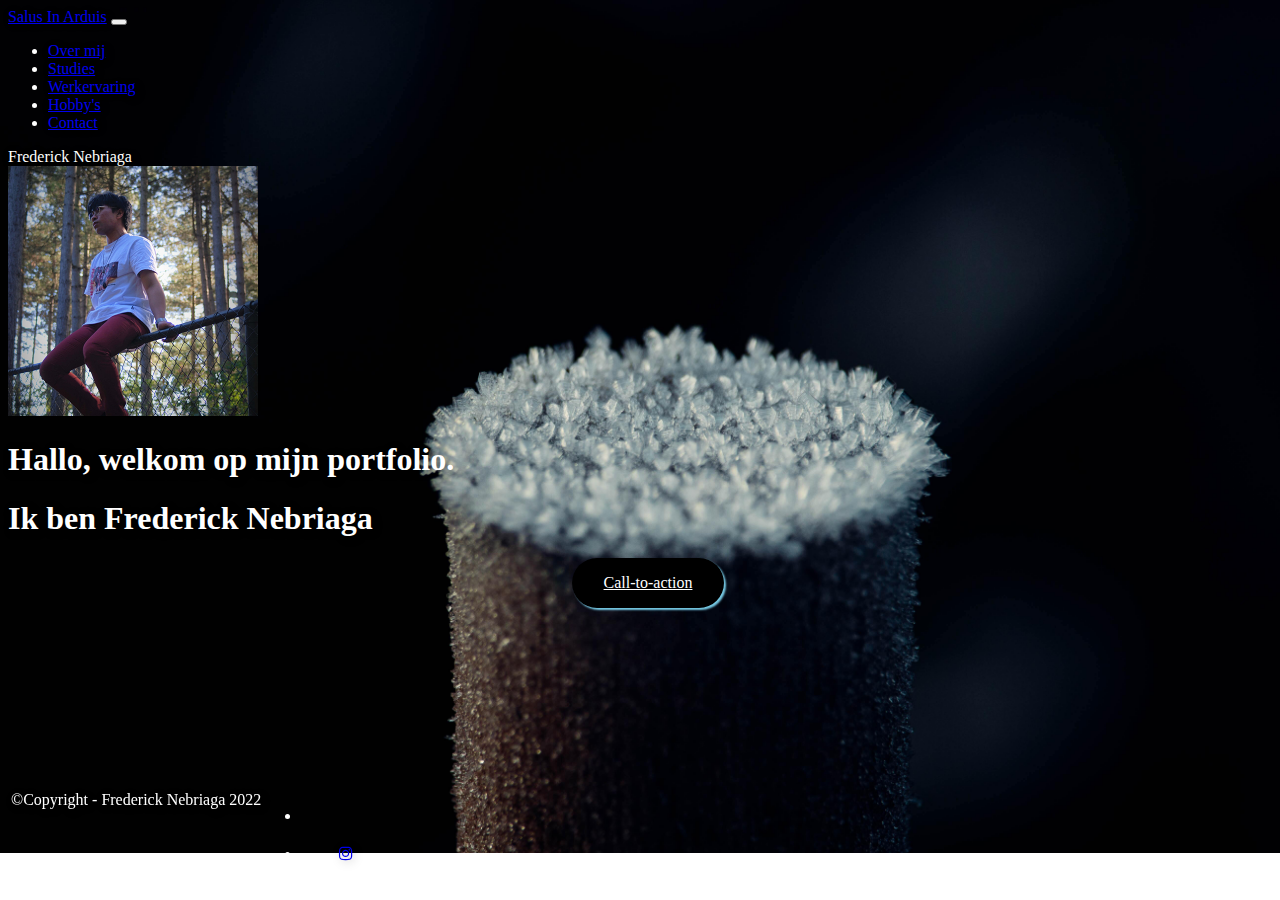
<file: Project 2/index.html>
<!DOCTYPE html>
<html lang="en">
  <head>
    <meta charset="UTF-8" />
    <meta http-equiv="X-UA-Compatible" content="IE=edge" />
    <meta name="viewport" content="width=device-width, initial-scale=1.0" />
    <link
      rel="shortcut icon"
      type="image"
      sizes="16x16"
      href="afbeeldingen/favicon.ico"
    />
    <!--Add Bootstrap-->
    <link
      href="https://cdn.jsdelivr.net/npm/bootstrap@5.2.3/dist/css/bootstrap.min.css"
      rel="stylesheet"
      integrity="sha384-rbsA2VBKQhggwzxH7pPCaAqO46MgnOM80zW1RWuH61DGLwZJEdK2Kadq2F9CUG65"
      crossorigin="anonymous"
    />
    <!--Add Stylesheet of css-->
    <link rel="stylesheet" type="text/css" href="../Project 2/css/style.css" />
    <!--Add Icon library-->
    <link rel="stylesheet" href="https://cdnjs.cloudflare.com/ajax/libs/font-awesome/4.7.0/css/font-awesome.min.css">

    <title>Portfolio</title>
  </head>
  <body>
    <nav class="navbar sticky-top navbar-expand-lg navbar-dark">
      <div class="container-fluid">
        <a class="navbar-brand" href="index.html">Salus In Arduis</a>
        <button
          class="navbar-toggler"
          type="button"
          data-bs-toggle="collapse"
          data-bs-target="#navbarText"
          aria-controls="navbarText"
          aria-expanded="false"
          aria-label="Toggle navigation"
        >
          <span class="navbar-toggler-icon"></span>
        </button>
        <div class="collapse navbar-collapse" id="navbarText">
          <ul class="navbar-nav me-auto mb-2 mb-lg-0">
            <li class="nav-item">
              <a
                class="nav-link active"
                aria-current="page"
                href="over_mij.html"
                >Over mij</a
              >
            </li>
            <li class="nav-item">
              <a class="nav-link" href="studies.html">Studies</a>
            </li>
            <li class="nav-item">
              <a class="nav-link" href="werkervaring.html">Werkervaring</a>
            </li>
            <li class="nav-item">
              <a class="nav-link" href="hobbys.html">Hobby's</a>
            </li>
            <li class="nav-item">
              <a class="nav-link" href="contact.html">Contact</a>
            </li>
          </ul>
          <span class="navbar-text"> Frederick Nebriaga </span>
        </div>
      </div>
    </nav>
    <div class="text-center" ">
      <img
        src="/Project 2/afbeeldingen/Frederick_Nebriaga.jpg"
        class="img-fluid rounded img-thumbnail my-3 mx-auto d-block"
        alt="Frederick_Nebriaga"
        width="250"
      />
      <div class="p-5 mb-4  rounded-3">
        <div class="container-fluid py-5">
          <h1 class="display-5 fw-bold">Hallo, welkom op mijn portfolio.</h1>
          <h1 class="col-md-8 fs-4">Ik ben Frederick Nebriaga</h1>
          <div class="button-wrapper">
            <a class="button cta-button" href="contact.html">Call-to-action</a>
          </div>
        </div>
      </div>
      
    </div>
    
    <!--Footer-->
    <footer class="d-flex flex.wrap justify-content-between align-items-center py-3 my-4">
    <div class="col-md-4 d-flex align-items-center">
      <span class="mb-3 mb-md-0 text-muted">&copy;Copyright - Frederick Nebriaga 2022</span
      >
    </div>
    <ul class="nav col-md-4 justify-content-end list-unstyled d-flex">
      <li class="ms-3">
      <li>
        <a
          class="text-muted"
          href="https://www.instagram.com/frederick.nebriaga/"
          ><i class="fa fa-instagram"></i
        ></a>
      </li>
    </ul>
  </footer>
    <script
      src="https://cdn.jsdelivr.net/npm/bootstrap@5.2.3/dist/js/bootstrap.bundle.min.js"
      integrity="sha384-kenU1KFdBIe4zVF0s0G1M5b4hcpxyD9F7jL+jjXkk+Q2h455rYXK/7HAuoJl+0I4"
      crossorigin="anonymous"
    ></script>
  </body>
</html>
</file>
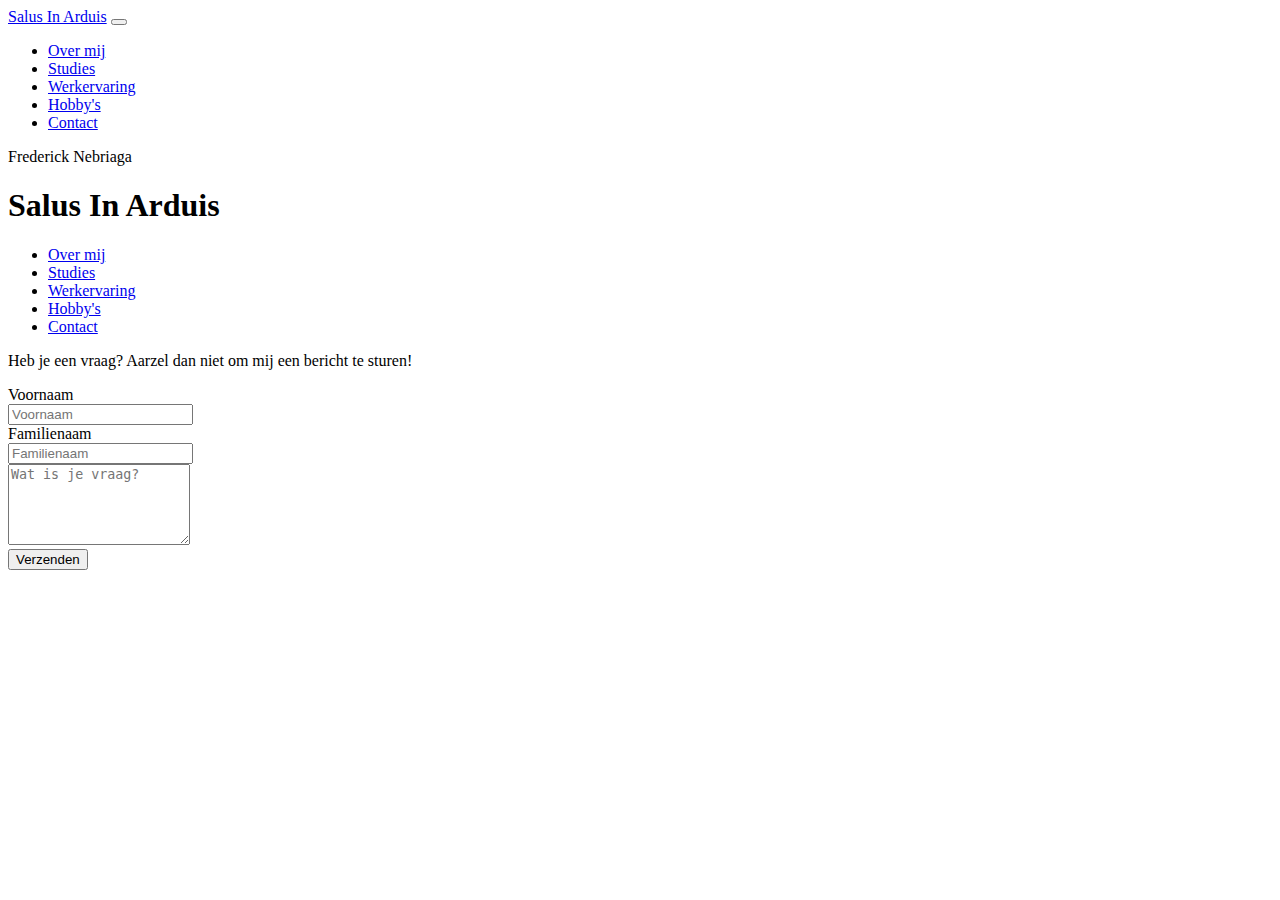
<file: HTML/contact.html>
<!DOCTYPE html>
<html lang="en">
<head>
    <meta charset="UTF-8">
    <meta http-equiv="X-UA-Compatible" content="IE=edge">
    <meta name="viewport" content="width=device-width, initial-scale=1.0">
    <link rel="shortcut icon" type="image" sizes="16x16" href="afbeeldingen/favicon.ico" />
    <link href="https://cdn.jsdelivr.net/npm/bootstrap@5.2.3/dist/css/bootstrap.min.css" rel="stylesheet" integrity="sha384-rbsA2VBKQhggwzxH7pPCaAqO46MgnOM80zW1RWuH61DGLwZJEdK2Kadq2F9CUG65" crossorigin="anonymous">
    <title>Contact</title>
</head>
<body>
  <nav class="navbar navbar-expand-lg bg-light">
    <div class="container-fluid">
      <a class="navbar-brand" href="index.html">Salus In Arduis</a>
      <button class="navbar-toggler" type="button" data-bs-toggle="collapse" data-bs-target="#navbarText" aria-controls="navbarText" aria-expanded="false" aria-label="Toggle navigation">
        <span class="navbar-toggler-icon"></span>
      </button>
      <div class="collapse navbar-collapse" id="navbarText">
        <ul class="navbar-nav me-auto mb-2 mb-lg-0">
          <li class="nav-item">
            <a class="nav-link active" aria-current="page" href="over_mij.html">Over mij</a>
          </li>
          <li class="nav-item">
            <a class="nav-link" href="studies.html">Studies</a>
          </li>
          <li class="nav-item">
            <a class="nav-link" href="werkervaring.html">Werkervaring</a>
          </li>
          <li class="nav-item">
            <a class="nav-link" href="hobbys.html">Hobby's</a>
          </li>
          <li class="nav-item">
            <a class="nav-link" href="contact.html">Contact</a>
          </li>
        </ul>
        <span class="navbar-text">
          Frederick Nebriaga
        </span>
      </div>
    </div>
  </nav>
    <div class="main">
        <h1>Salus In Arduis</h1>
        <nav>
          <ul class="navigation">
            <li><a href="over_mij.html">Over mij</a></li>
            <li><a href="studies.html">Studies</a></li>
            <li><a href="werkervaring.html">Werkervaring</a></li>
            <li><a href="hobbys.html">Hobby's</a></li>
            <li><a href="contact.html">Contact</a></li>
          </ul>
        </nav>
        <div class="content-right">
          <p>Heb je een vraag? Aarzel dan niet om mij een bericht te sturen!</p>
          <form action="/action_page.php" method="post">
              <div>
                  <label>Voornaam</label><br>
                  <input type="text" name="firstname" placeholder="Voornaam" required>
              </div>
              <div>
                  <label>Familienaam</label><br>
                  <input type="text" name="lastname" placeholder="Familienaam" required><br>
                  <textarea placeholder="Wat is je vraag?" rows="5" required></textarea>
              </div>
              <input type="submit" value="Verzenden" />
          </form>
          
      </div>
    </div>
    
</body>
</html>
</file>
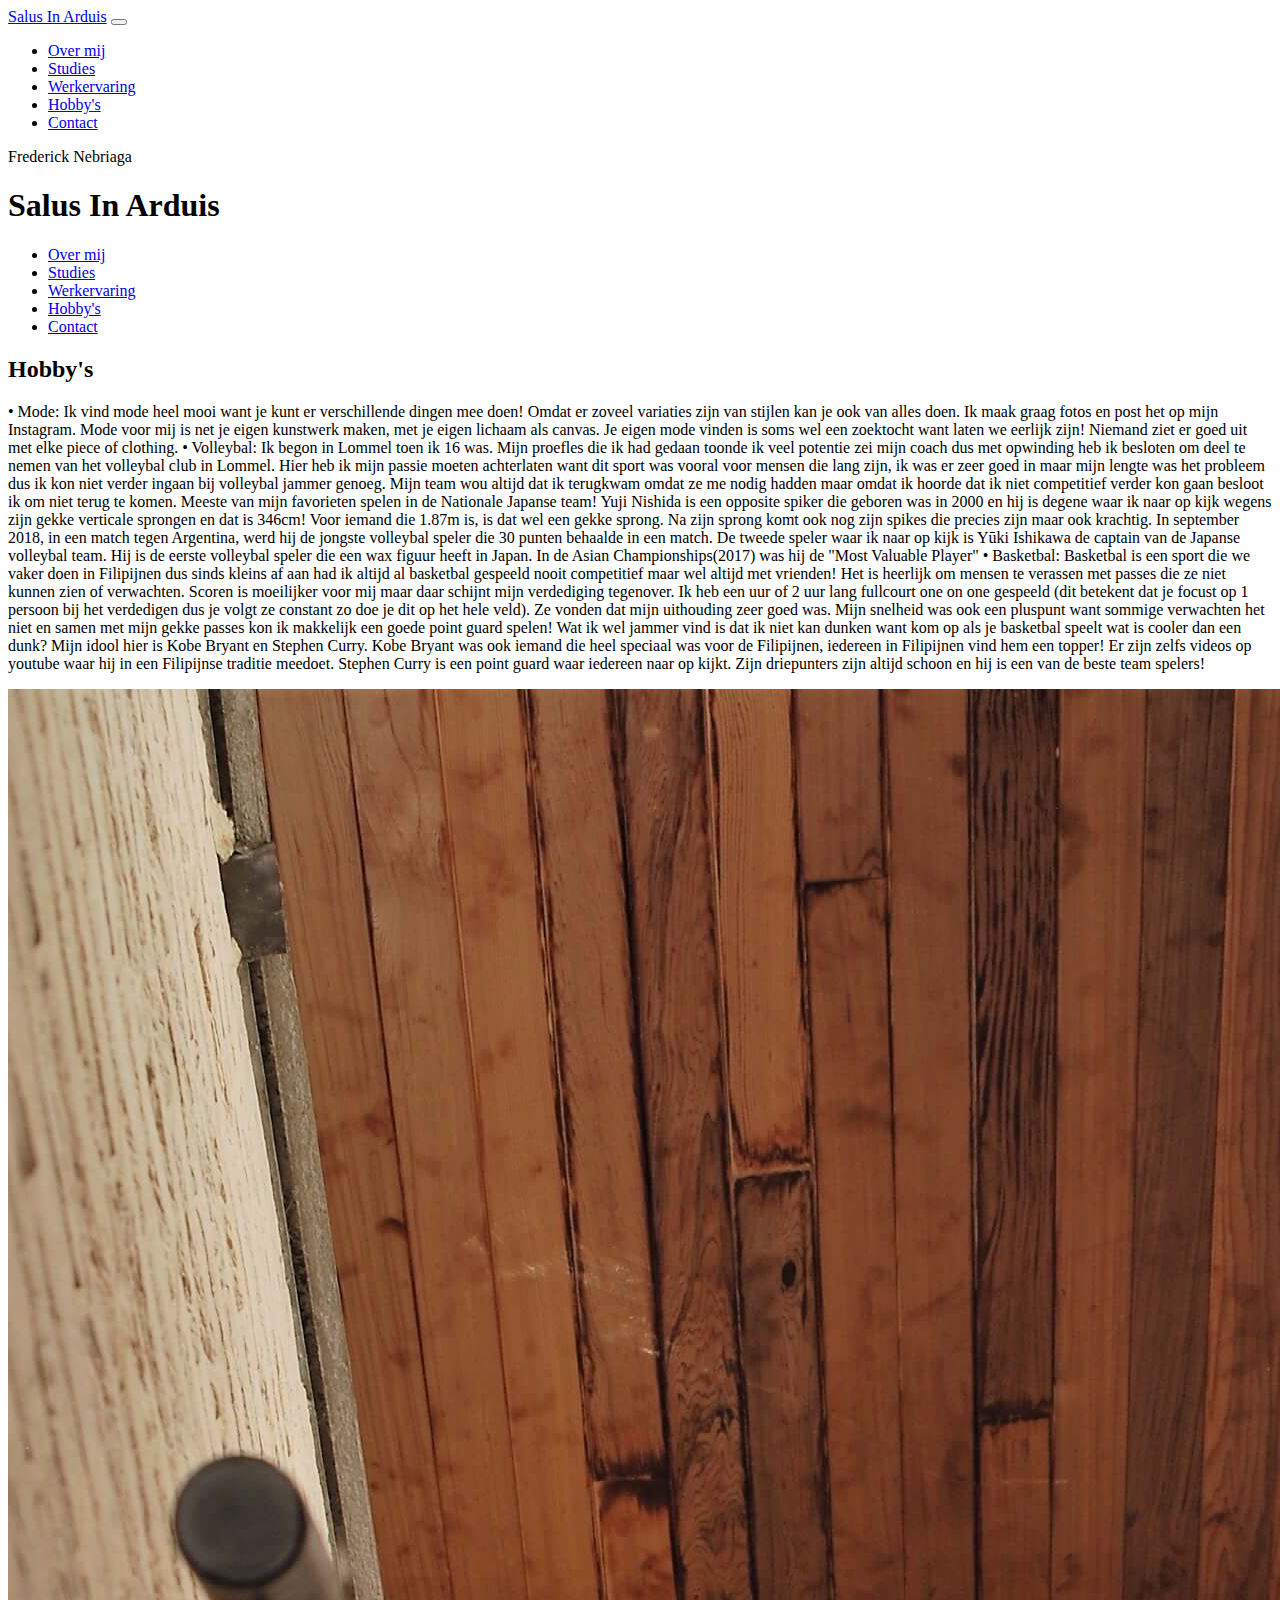
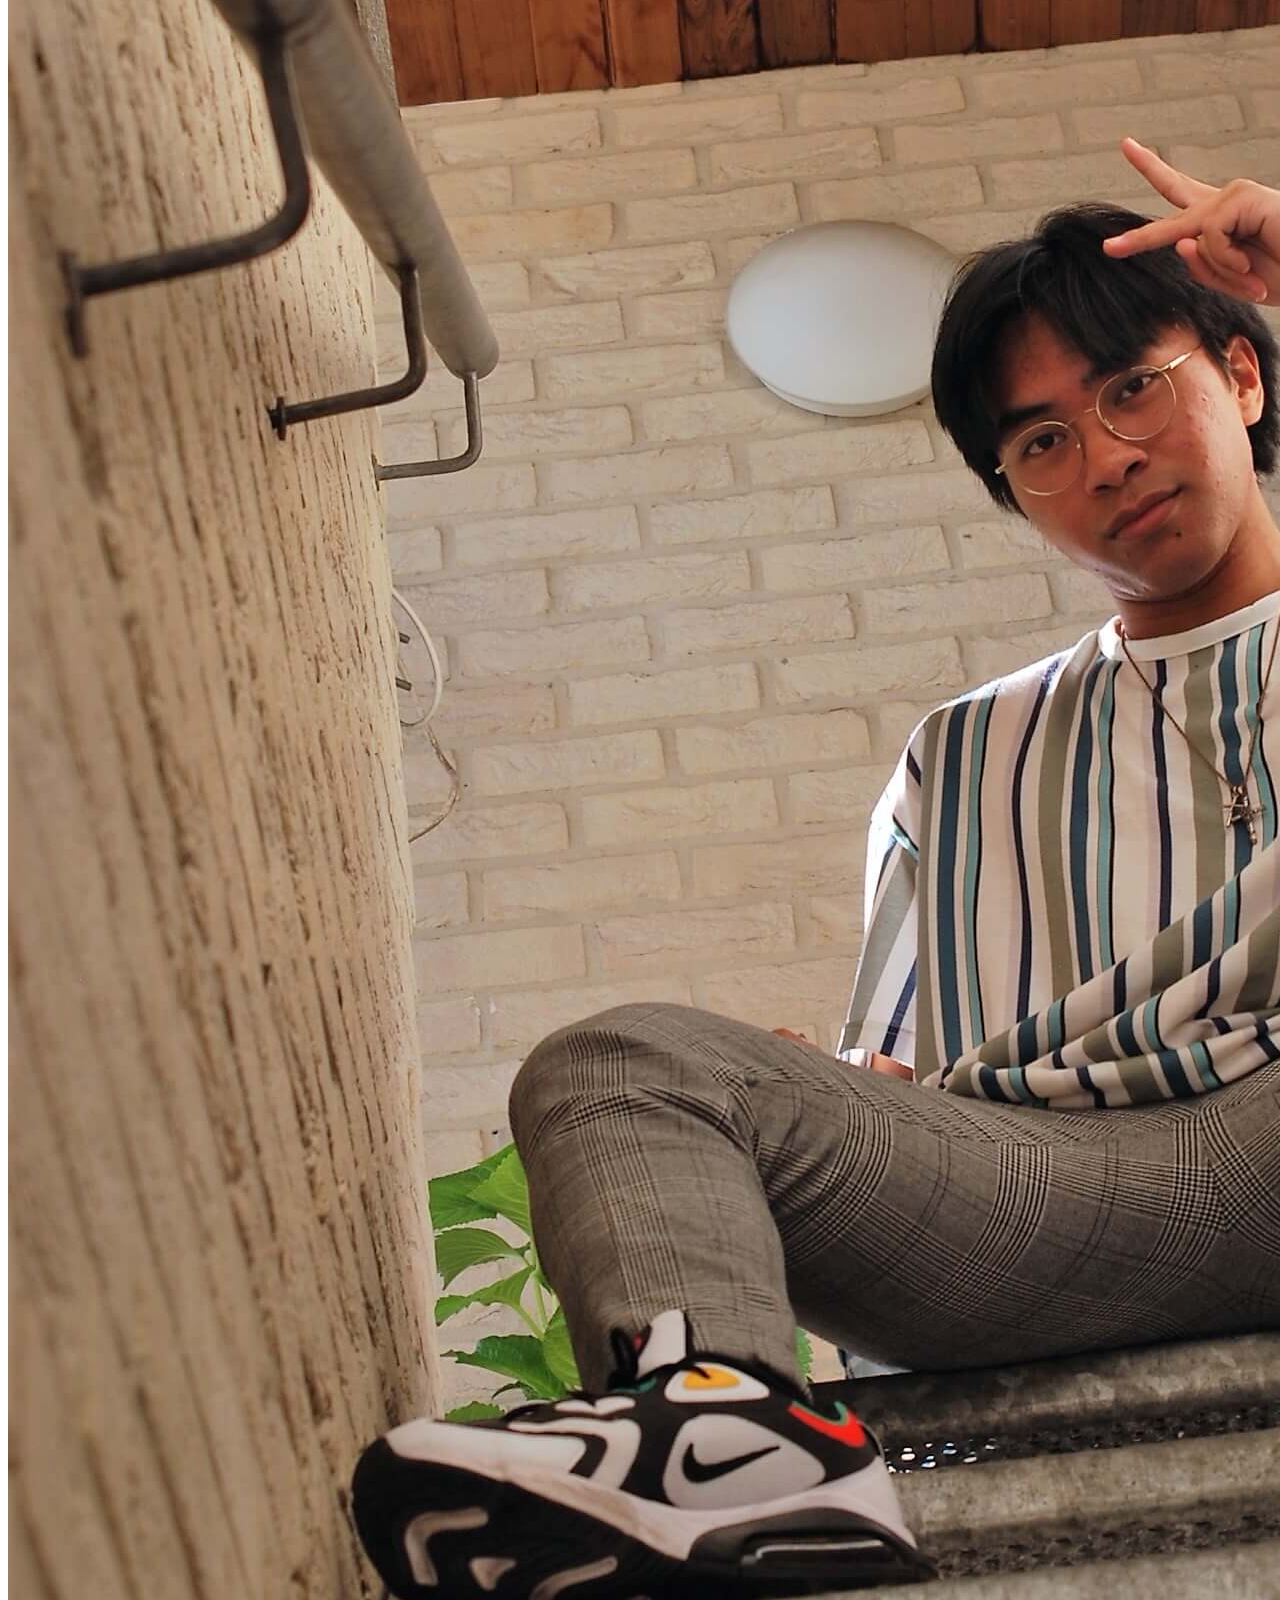
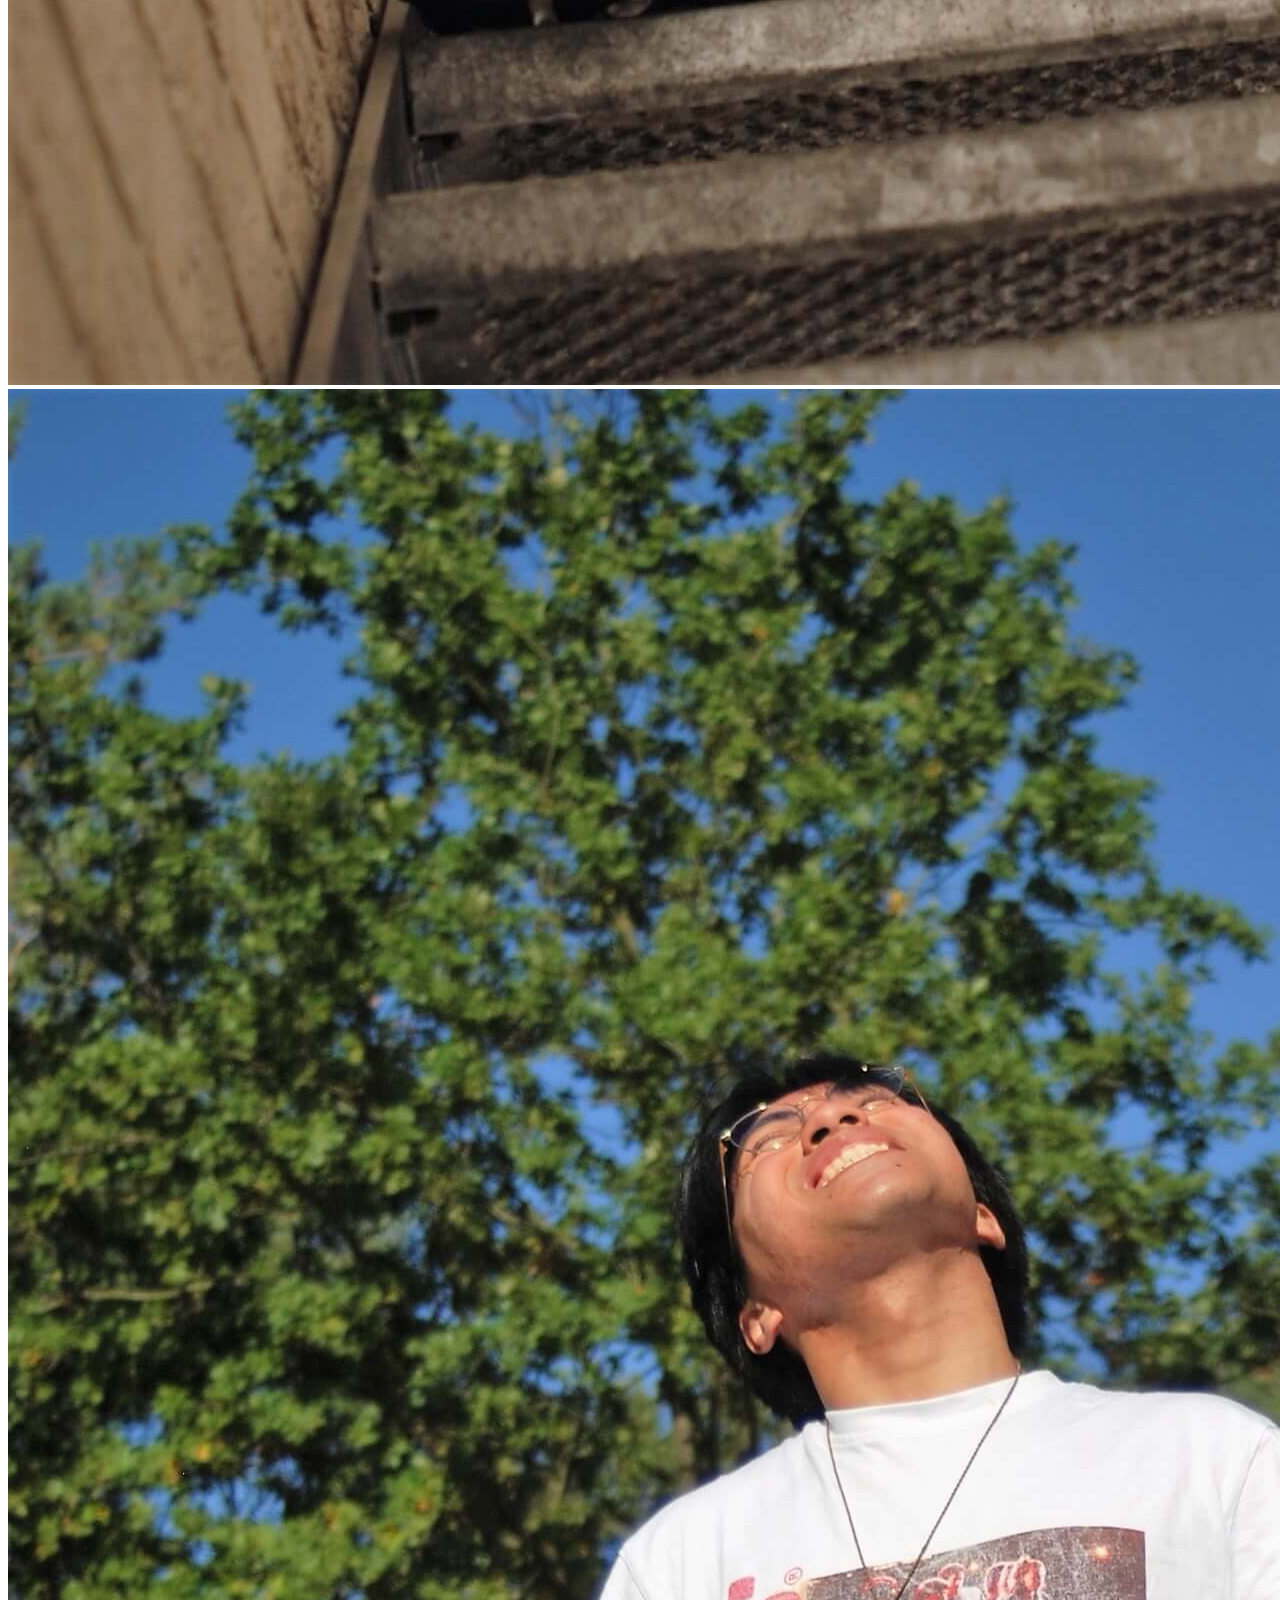
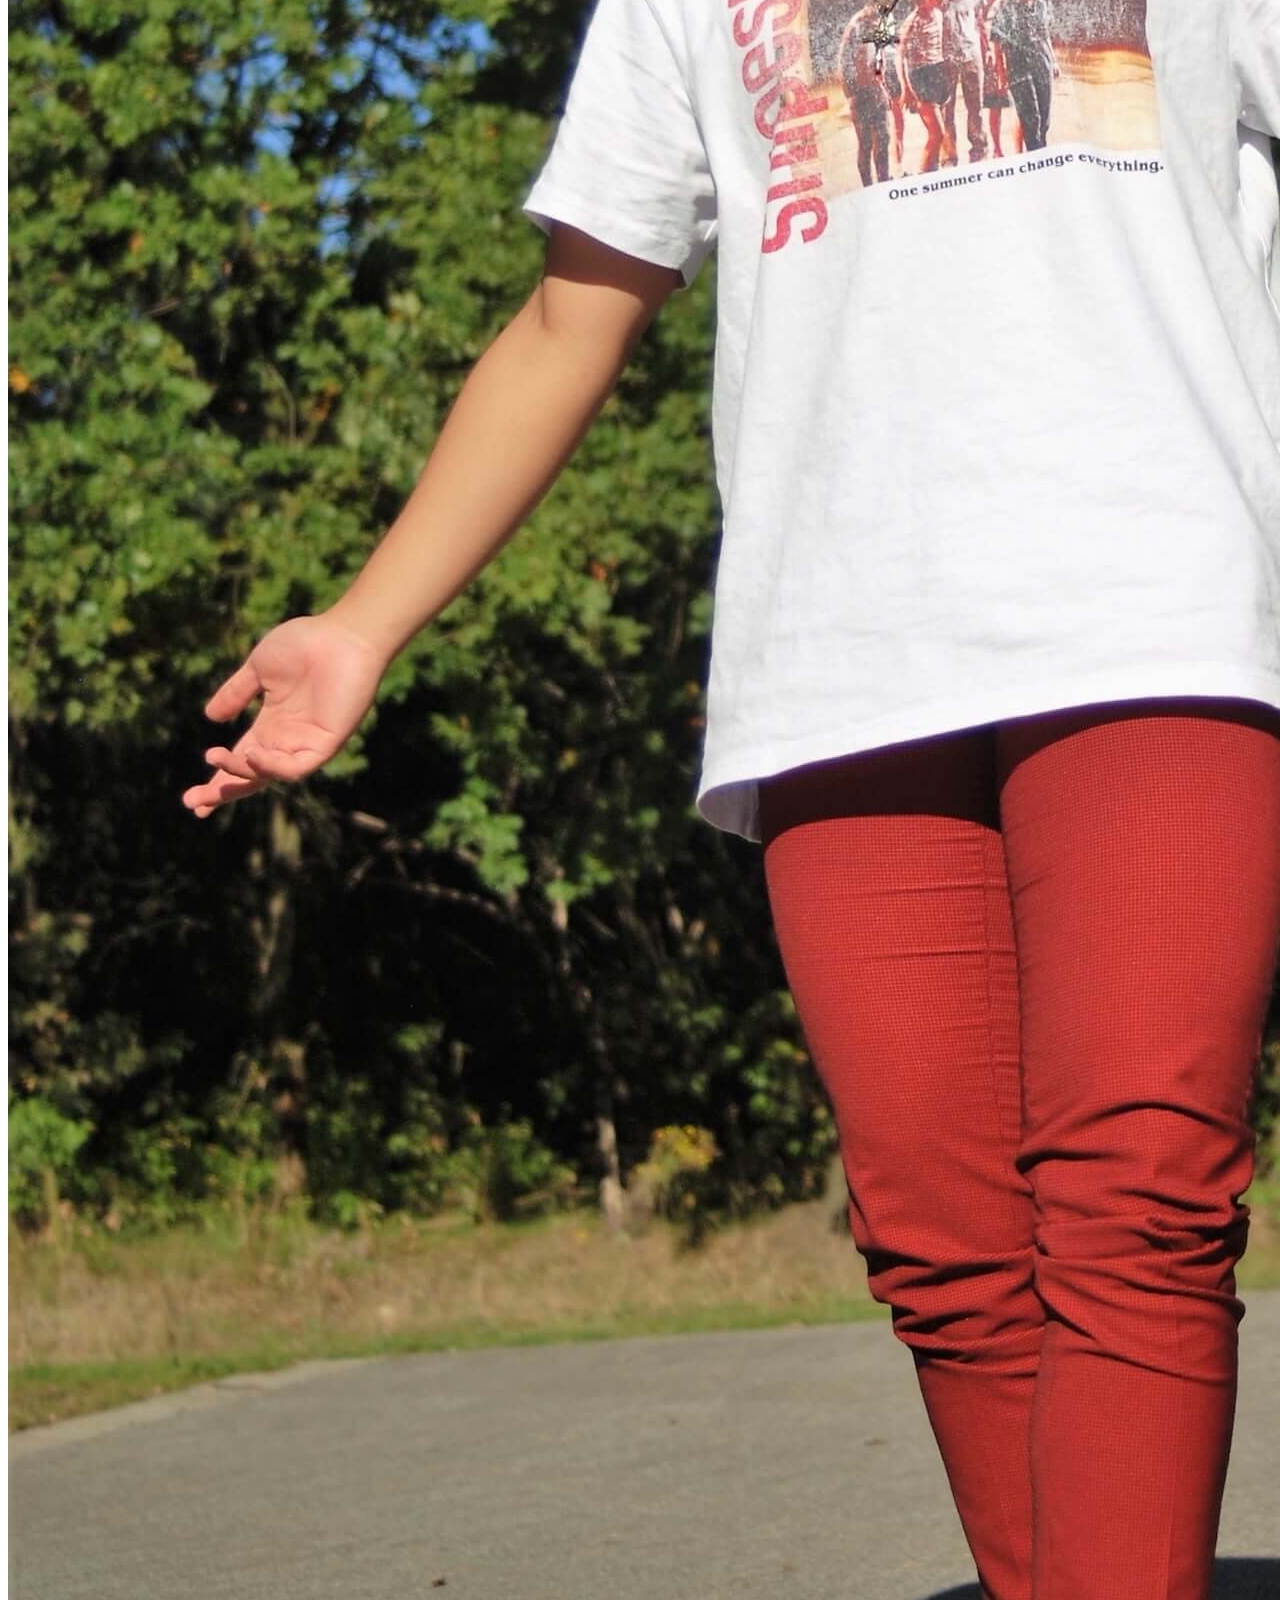
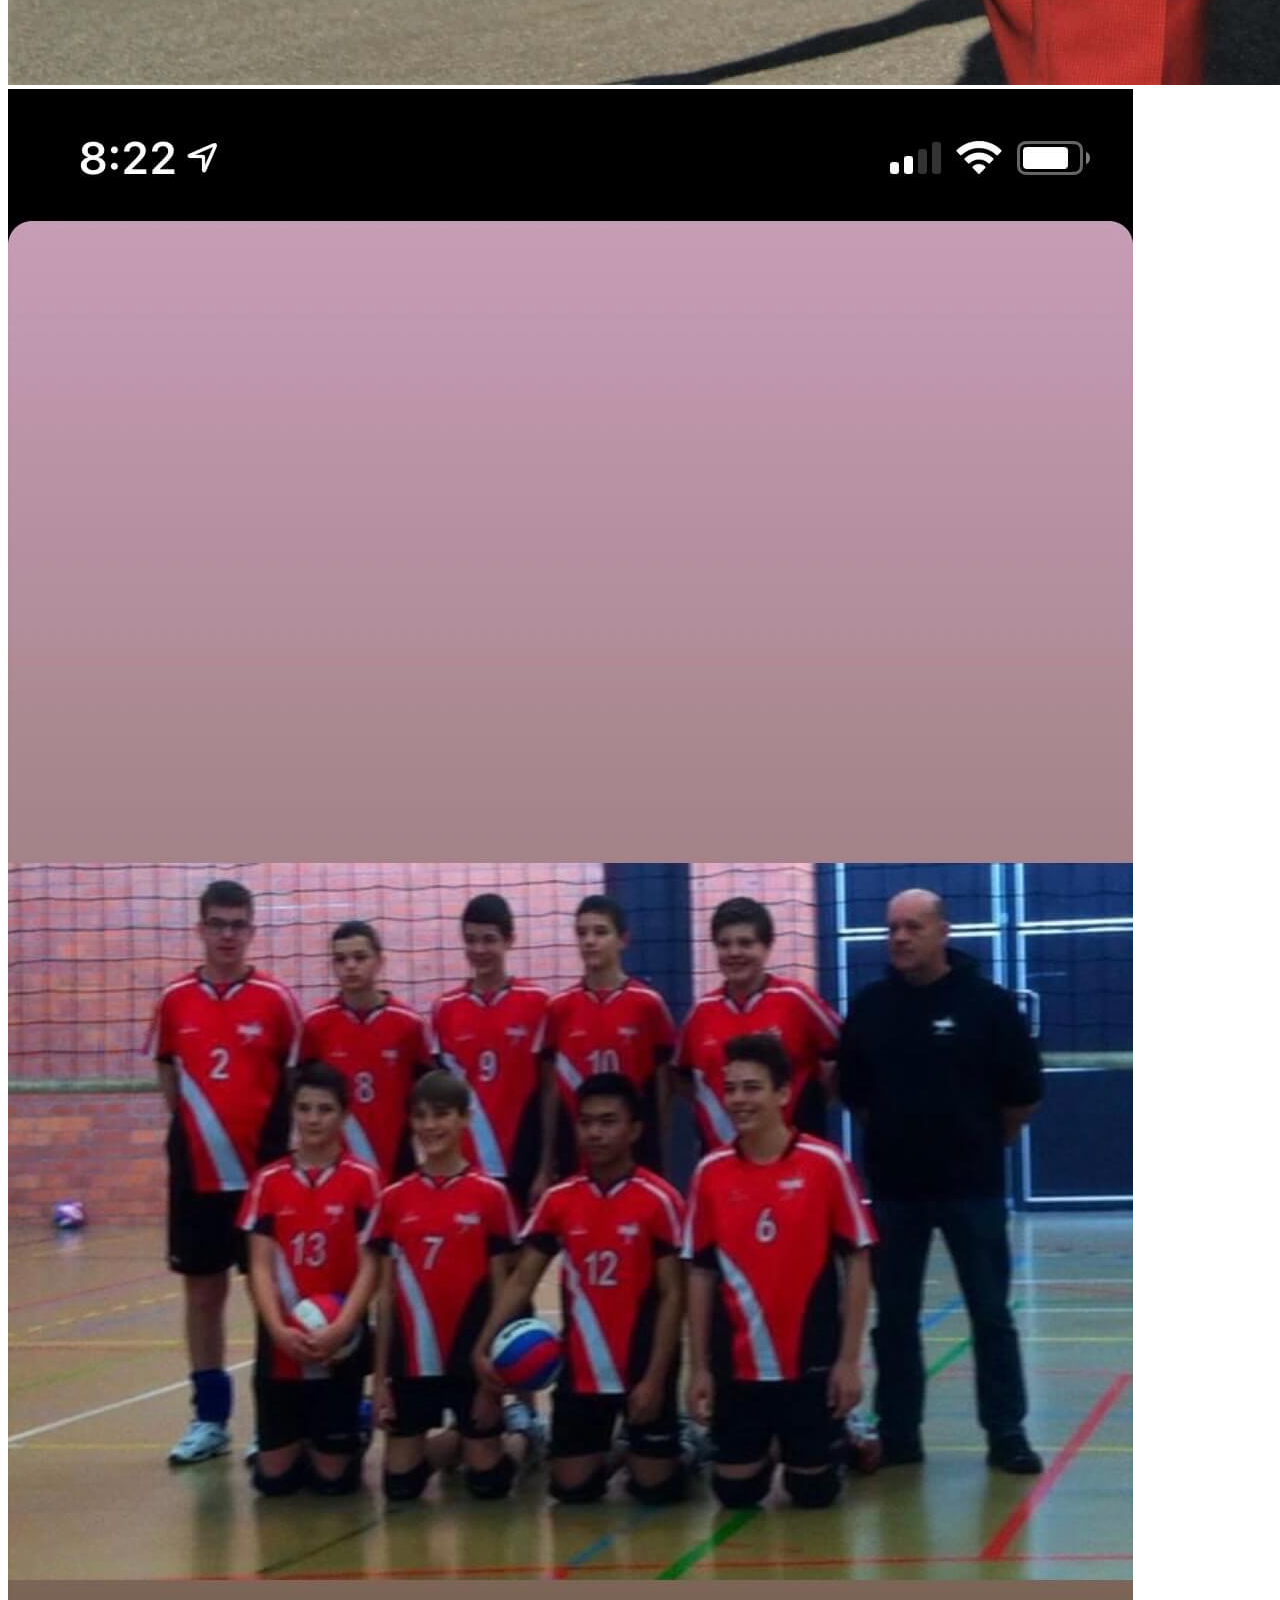
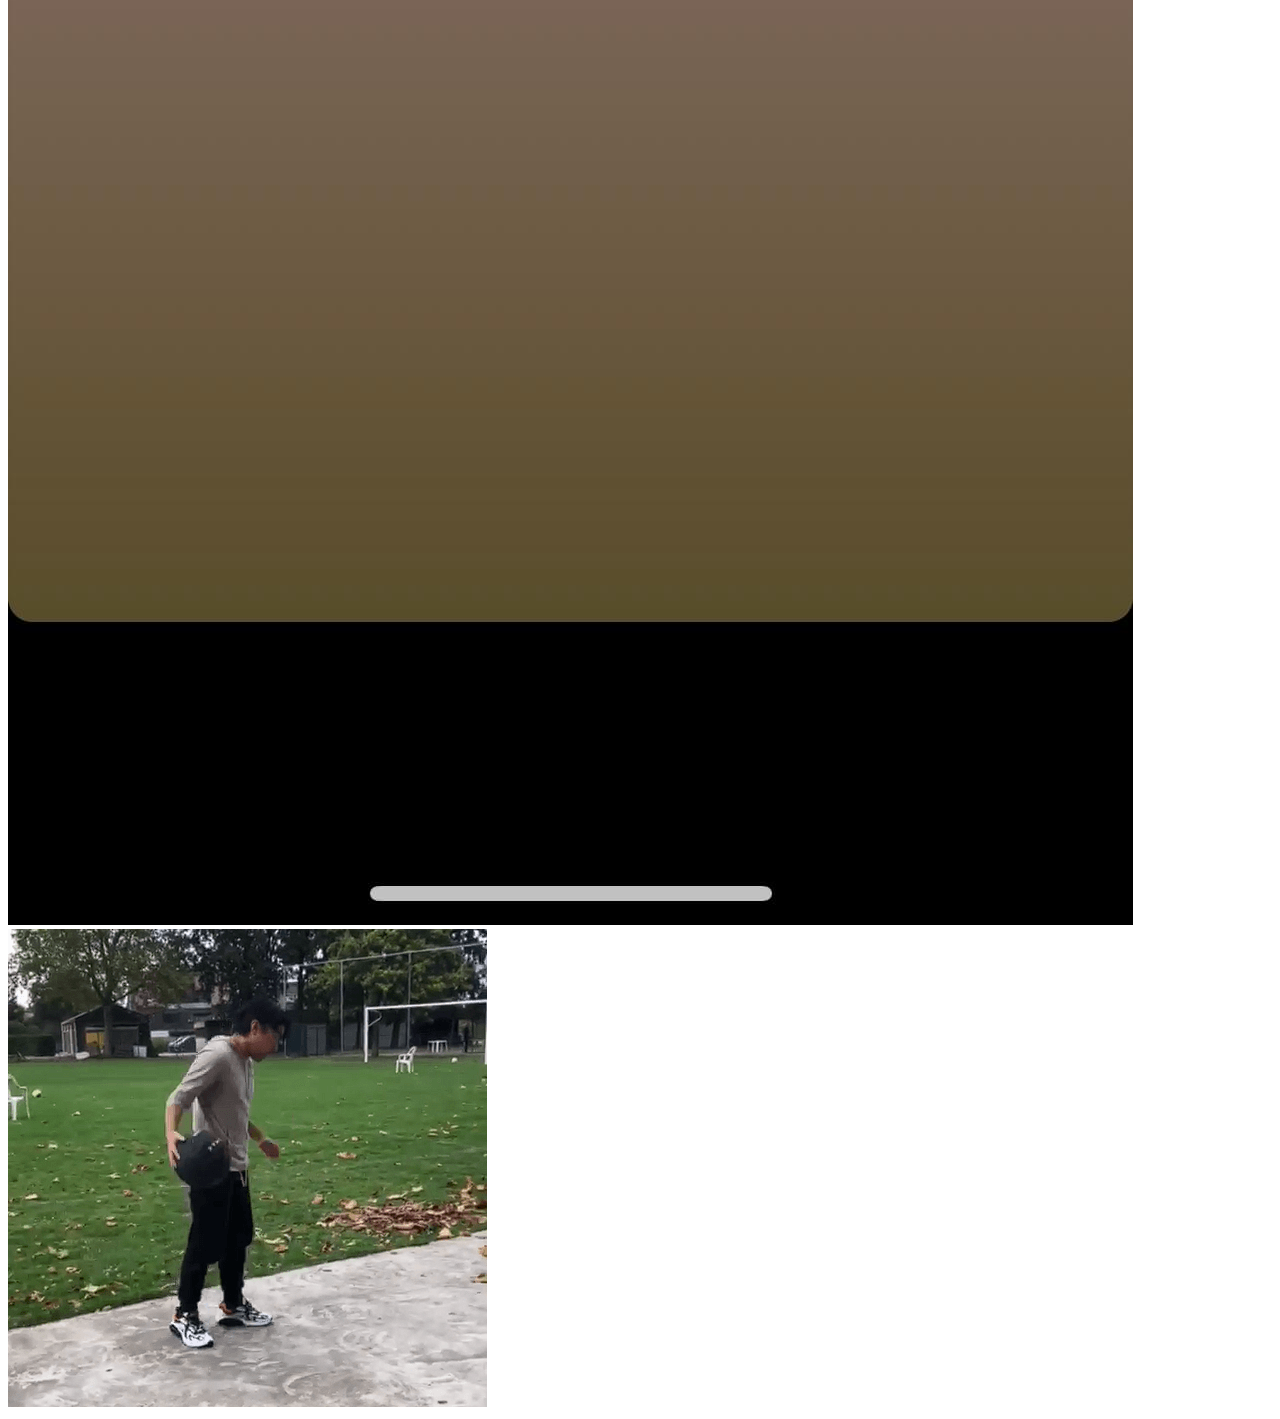
<file: HTML/hobbys.html>
<!DOCTYPE html>
<html lang="en">
  <head>
    <meta charset="UTF-8" />
    <meta http-equiv="X-UA-Compatible" content="IE=edge" />
    <meta name="viewport" content="width=device-width, initial-scale=1.0" />
    <link rel="shortcut icon" type="image" sizes="16x16" href="afbeeldingen/favicon.ico" />
    <link href="https://cdn.jsdelivr.net/npm/bootstrap@5.2.3/dist/css/bootstrap.min.css" rel="stylesheet" integrity="sha384-rbsA2VBKQhggwzxH7pPCaAqO46MgnOM80zW1RWuH61DGLwZJEdK2Kadq2F9CUG65" crossorigin="anonymous">
    <title>Hobby's</title>
  </head>
  <body>
    <nav class="navbar navbar-expand-lg bg-light">
      <div class="container-fluid">
        <a class="navbar-brand" href="index.html">Salus In Arduis</a>
        <button class="navbar-toggler" type="button" data-bs-toggle="collapse" data-bs-target="#navbarText" aria-controls="navbarText" aria-expanded="false" aria-label="Toggle navigation">
          <span class="navbar-toggler-icon"></span>
        </button>
        <div class="collapse navbar-collapse" id="navbarText">
          <ul class="navbar-nav me-auto mb-2 mb-lg-0">
            <li class="nav-item">
              <a class="nav-link active" aria-current="page" href="over_mij.html">Over mij</a>
            </li>
            <li class="nav-item">
              <a class="nav-link" href="studies.html">Studies</a>
            </li>
            <li class="nav-item">
              <a class="nav-link" href="werkervaring.html">Werkervaring</a>
            </li>
            <li class="nav-item">
              <a class="nav-link" href="hobbys.html">Hobby's</a>
            </li>
            <li class="nav-item">
              <a class="nav-link" href="contact.html">Contact</a>
            </li>
          </ul>
          <span class="navbar-text">
            Frederick Nebriaga
          </span>
        </div>
      </div>
    </nav>
    <div class="main">
      <h1>Salus In Arduis</h1>
      <nav>
        <ul class="navigation">
          <li><a href="over_mij.html">Over mij</a></li>
            <li><a href="studies.html">Studies</a></li>
            <li><a href="werkervaring.html">Werkervaring</a></li>
            <li><a href="hobbys.html">Hobby's</a></li>
            <li><a href="contact.html">Contact</a></li>
        </ul>
      </nav>
      <div class="content">
        <h2>Hobby's</h2>
        <p>
          • Mode: Ik vind mode heel mooi want je kunt er verschillende dingen
          mee doen! Omdat er zoveel variaties zijn van stijlen kan je ook van
          alles doen. Ik maak graag fotos en post het op mijn Instagram. Mode
          voor mij is net je eigen kunstwerk maken, met je eigen lichaam als
          canvas. Je eigen mode vinden is soms wel een zoektocht want laten we
          eerlijk zijn! Niemand ziet er goed uit met elke piece of clothing. •
          Volleybal: Ik begon in Lommel toen ik 16 was. Mijn proefles die ik had
          gedaan toonde ik veel potentie zei mijn coach dus met opwinding heb ik
          besloten om deel te nemen van het volleybal club in Lommel. Hier heb
          ik mijn passie moeten achterlaten want dit sport was vooral voor
          mensen die lang zijn, ik was er zeer goed in maar mijn lengte was het
          probleem dus ik kon niet verder ingaan bij volleybal jammer genoeg.
          Mijn team wou altijd dat ik terugkwam omdat ze me nodig hadden maar
          omdat ik hoorde dat ik niet competitief verder kon gaan besloot ik om
          niet terug te komen. Meeste van mijn favorieten spelen in de Nationale
          Japanse team! Yuji Nishida is een opposite spiker die geboren was in
          2000 en hij is degene waar ik naar op kijk wegens zijn gekke verticale
          sprongen en dat is 346cm! Voor iemand die 1.87m is, is dat wel een
          gekke sprong. Na zijn sprong komt ook nog zijn spikes die precies zijn
          maar ook krachtig. In september 2018, in een match tegen Argentina,
          werd hij de jongste volleybal speler die 30 punten behaalde in een
          match. De tweede speler waar ik naar op kijk is Yūki Ishikawa de
          captain van de Japanse volleybal team. Hij is de eerste volleybal
          speler die een wax figuur heeft in Japan. In de Asian
          Championships(2017) was hij de "Most Valuable Player" • Basketbal:
          Basketbal is een sport die we vaker doen in Filipijnen dus sinds
          kleins af aan had ik altijd al basketbal gespeeld nooit competitief
          maar wel altijd met vrienden! Het is heerlijk om mensen te verassen
          met passes die ze niet kunnen zien of verwachten. Scoren is moeilijker
          voor mij maar daar schijnt mijn verdediging tegenover. Ik heb een uur
          of 2 uur lang fullcourt one on one gespeeld (dit betekent dat je
          focust op 1 persoon bij het verdedigen dus je volgt ze constant zo doe
          je dit op het hele veld). Ze vonden dat mijn uithouding zeer goed was.
          Mijn snelheid was ook een pluspunt want sommige verwachten het niet en
          samen met mijn gekke passes kon ik makkelijk een goede point guard
          spelen! Wat ik wel jammer vind is dat ik niet kan dunken want kom op
          als je basketbal speelt wat is cooler dan een dunk? Mijn idool hier is
          Kobe Bryant en Stephen Curry. Kobe Bryant was ook iemand die heel
          speciaal was voor de Filipijnen, iedereen in Filipijnen vind hem een
          topper! Er zijn zelfs videos op youtube waar hij in een Filipijnse
          traditie meedoet. Stephen Curry is een point guard waar iedereen naar
          op kijkt. Zijn driepunters zijn altijd schoon en hij is een van de
          beste team spelers!
        </p>
      </div>
      <img src="afbeeldingen/model2.jpg" title="model2 foto" />
      <img src="afbeeldingen/model3.jpg" title="model3 foto" />
      <img src="afbeeldingen/volleybal.jpg" title="volleybal foto" />
      <img src="afbeeldingen/basketbal.png" title="basketbal foto" />
    </div>
  </body>
</html>
</file>
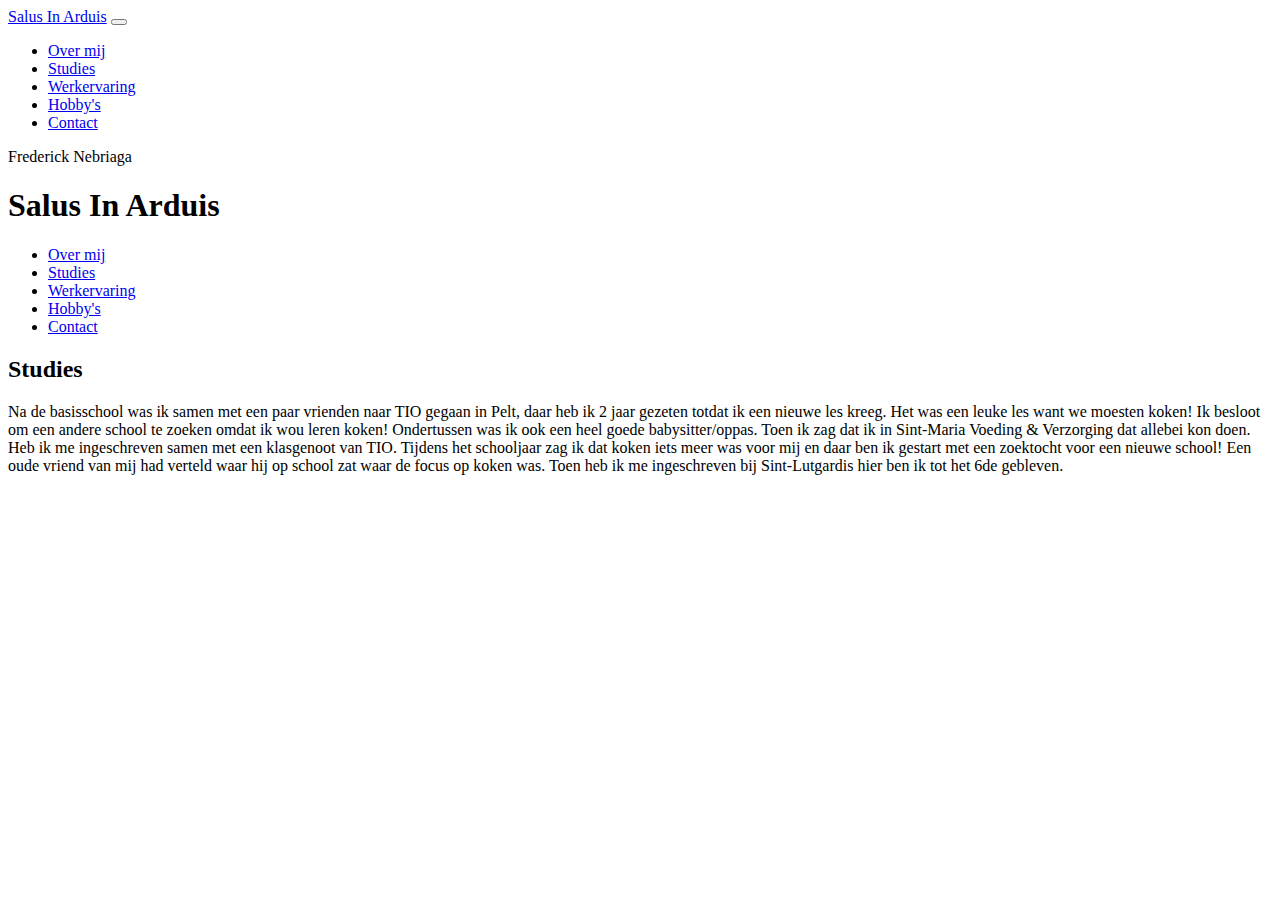
<file: HTML/studies.html>
<!DOCTYPE html>
<html lang="en">
<head>
    <meta charset="UTF-8">
    <meta http-equiv="X-UA-Compatible" content="IE=edge">
    <meta name="viewport" content="width=device-width, initial-scale=1.0">
    <link rel="shortcut icon" type="image" sizes="16x16" href="afbeeldingen/favicon.ico" />
    <link href="https://cdn.jsdelivr.net/npm/bootstrap@5.2.3/dist/css/bootstrap.min.css" rel="stylesheet" integrity="sha384-rbsA2VBKQhggwzxH7pPCaAqO46MgnOM80zW1RWuH61DGLwZJEdK2Kadq2F9CUG65" crossorigin="anonymous">
    <title>Studies</title>
</head>
<body>
  <nav class="navbar navbar-expand-lg bg-light">
    <div class="container-fluid">
      <a class="navbar-brand" href="index.html">Salus In Arduis</a>
      <button class="navbar-toggler" type="button" data-bs-toggle="collapse" data-bs-target="#navbarText" aria-controls="navbarText" aria-expanded="false" aria-label="Toggle navigation">
        <span class="navbar-toggler-icon"></span>
      </button>
      <div class="collapse navbar-collapse" id="navbarText">
        <ul class="navbar-nav me-auto mb-2 mb-lg-0">
          <li class="nav-item">
            <a class="nav-link active" aria-current="page" href="over_mij.html">Over mij</a>
          </li>
          <li class="nav-item">
            <a class="nav-link" href="studies.html">Studies</a>
          </li>
          <li class="nav-item">
            <a class="nav-link" href="werkervaring.html">Werkervaring</a>
          </li>
          <li class="nav-item">
            <a class="nav-link" href="hobbys.html">Hobby's</a>
          </li>
          <li class="nav-item">
            <a class="nav-link" href="contact.html">Contact</a>
          </li>
        </ul>
        <span class="navbar-text">
          Frederick Nebriaga
        </span>
      </div>
    </div>
  </nav>
    <div class="main">
        <h1>Salus In Arduis</h1>
        <nav>
          <ul class="navigation">
            <li><a href="over_mij.html">Over mij</a></li>
            <li><a href="studies.html">Studies</a></li>
            <li><a href="werkervaring.html">Werkervaring</a></li>
            <li><a href="hobbys.html">Hobby's</a></li>
            <li><a href="contact.html">Contact</a></li>
          </ul>
        </nav>
        <div class="content">
          <h2>Studies</h2>
          <p>Na de basisschool was ik samen met een paar vrienden naar TIO gegaan in Pelt, daar heb ik 2 jaar gezeten totdat ik een nieuwe les kreeg. Het was een leuke les want we moesten koken! Ik besloot om een andere school te zoeken omdat ik wou leren koken! Ondertussen was ik ook een heel goede babysitter/oppas. Toen ik zag dat ik in Sint-Maria Voeding & Verzorging dat allebei kon doen. Heb ik me ingeschreven samen met een klasgenoot van TIO. Tijdens het schooljaar zag ik dat koken iets meer was voor mij en daar ben ik gestart met een zoektocht voor een nieuwe school! Een oude vriend van mij had verteld waar hij op school zat waar de focus op koken was. Toen heb ik me ingeschreven bij Sint-Lutgardis hier ben ik tot het 6de gebleven.</p>
        </div>
    </div>
</body>
</html>
</file>
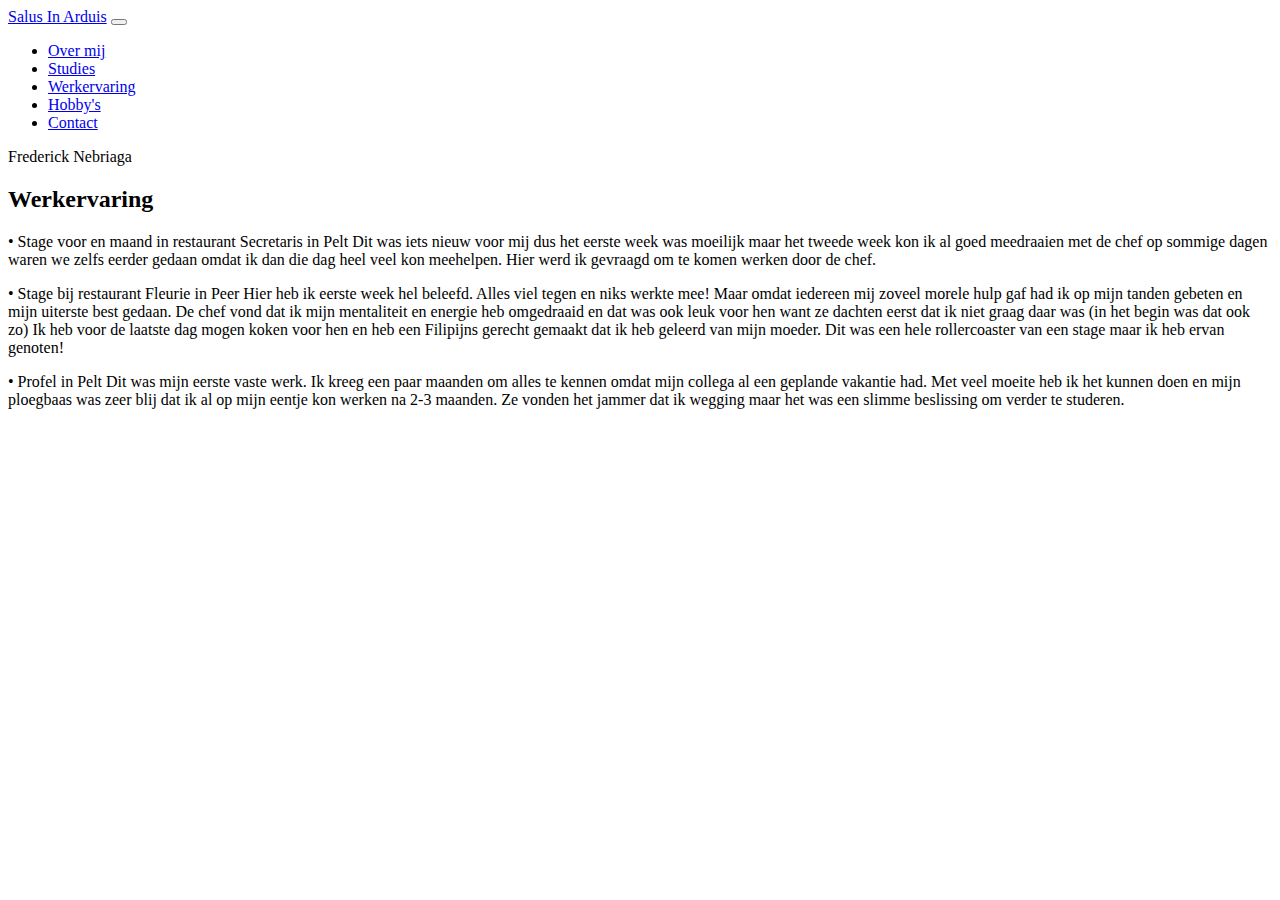
<file: HTML/werkervaring.html>
<!DOCTYPE html>
<html lang="en">
<head>
    <meta charset="UTF-8">
    <meta http-equiv="X-UA-Compatible" content="IE=edge">
    <meta name="viewport" content="width=device-width, initial-scale=1.0">
    <link rel="shortcut icon" type="image" sizes="16x16" href="afbeeldingen/favicon.ico" />
    <link href="https://cdn.jsdelivr.net/npm/bootstrap@5.2.3/dist/css/bootstrap.min.css" rel="stylesheet" integrity="sha384-rbsA2VBKQhggwzxH7pPCaAqO46MgnOM80zW1RWuH61DGLwZJEdK2Kadq2F9CUG65" crossorigin="anonymous">
    <title>Werkervaring</title>
</head>
<body>
  <nav class="navbar navbar-expand-lg bg-light">
    <div class="container-fluid">
      <a class="navbar-brand" href="index.html">Salus In Arduis</a>
      <button class="navbar-toggler" type="button" data-bs-toggle="collapse" data-bs-target="#navbarText" aria-controls="navbarText" aria-expanded="false" aria-label="Toggle navigation">
        <span class="navbar-toggler-icon"></span>
      </button>
      <div class="collapse navbar-collapse" id="navbarText">
        <ul class="navbar-nav me-auto mb-2 mb-lg-0">
          <li class="nav-item">
            <a class="nav-link active" aria-current="page" href="over_mij.html">Over mij</a>
          </li>
          <li class="nav-item">
            <a class="nav-link" href="studies.html">Studies</a>
          </li>
          <li class="nav-item">
            <a class="nav-link" href="werkervaring.html">Werkervaring</a>
          </li>
          <li class="nav-item">
            <a class="nav-link" href="hobbys.html">Hobby's</a>
          </li>
          <li class="nav-item">
            <a class="nav-link" href="contact.html">Contact</a>
          </li>
        </ul>
        <span class="navbar-text">
          Frederick Nebriaga
        </span>
      </div>
    </div>
  </nav>
    
        <div class="content">
          <h2>Werkervaring</h2>
          <p>•	Stage voor en maand in restaurant Secretaris in Pelt
            Dit was iets nieuw voor mij dus het eerste week was moeilijk maar het tweede week kon ik al goed meedraaien met de chef op sommige dagen waren we zelfs eerder gedaan omdat ik dan die dag heel veel kon meehelpen. Hier werd ik gevraagd om te komen werken door de chef.
            </p>
            <p>•	Stage bij restaurant Fleurie in Peer
              Hier heb ik eerste week hel beleefd. Alles viel tegen en niks werkte mee! Maar omdat iedereen mij zoveel morele hulp gaf had ik op mijn tanden gebeten en mijn uiterste best gedaan. De chef vond dat ik mijn mentaliteit en energie heb omgedraaid en dat was ook leuk voor hen want ze dachten eerst dat ik niet graag daar was (in het begin was dat ook zo) Ik heb voor de laatste dag mogen koken voor hen en heb een Filipijns gerecht gemaakt dat ik heb geleerd van mijn moeder. Dit was een hele rollercoaster van een stage maar ik heb ervan genoten!
            </p>
            <p>
              •	Profel in Pelt
              Dit was mijn eerste vaste werk. Ik kreeg een paar maanden om alles te kennen omdat mijn collega al een geplande vakantie had. Met veel moeite heb ik het kunnen doen en mijn ploegbaas was zeer blij dat ik al op mijn eentje kon werken na 2-3 maanden. Ze vonden het jammer dat ik wegging maar het was een slimme beslissing om verder te studeren.
            </p>
        </div>
    </div>
</body>
</html>
</file>
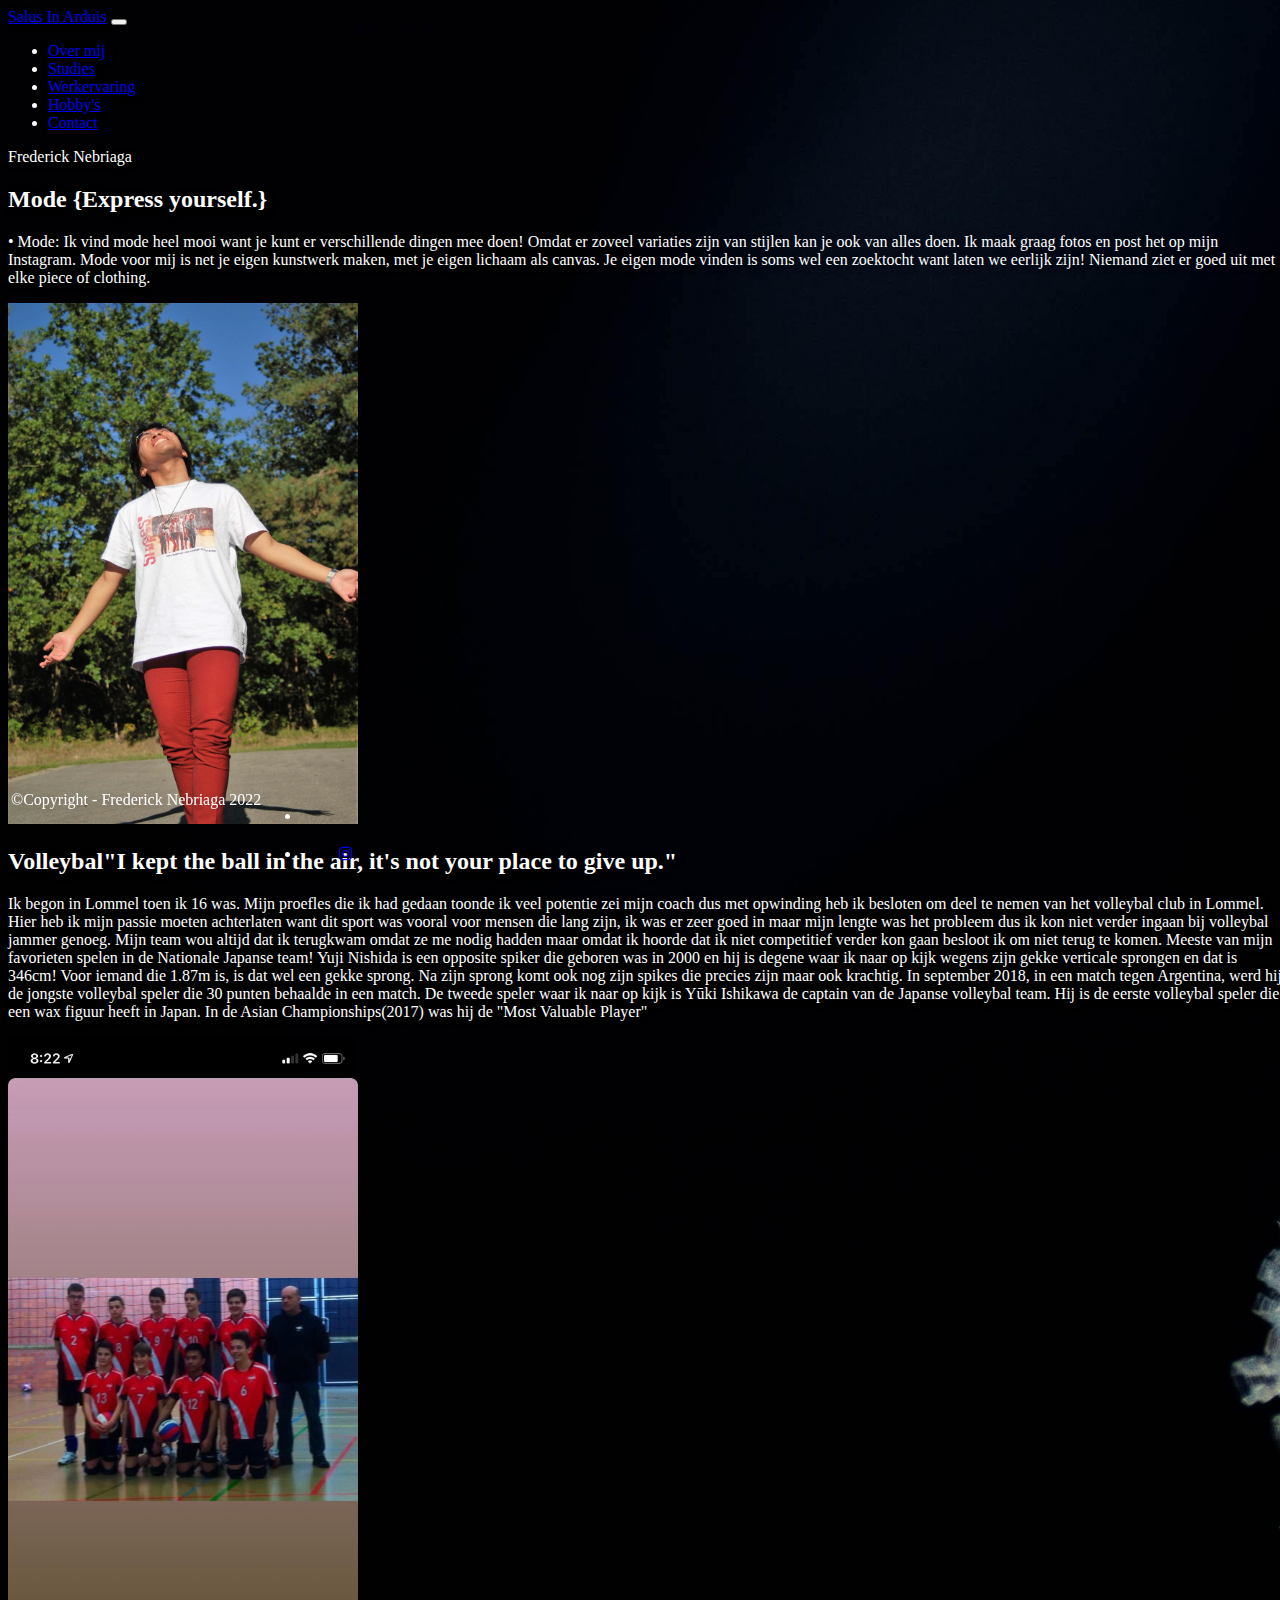
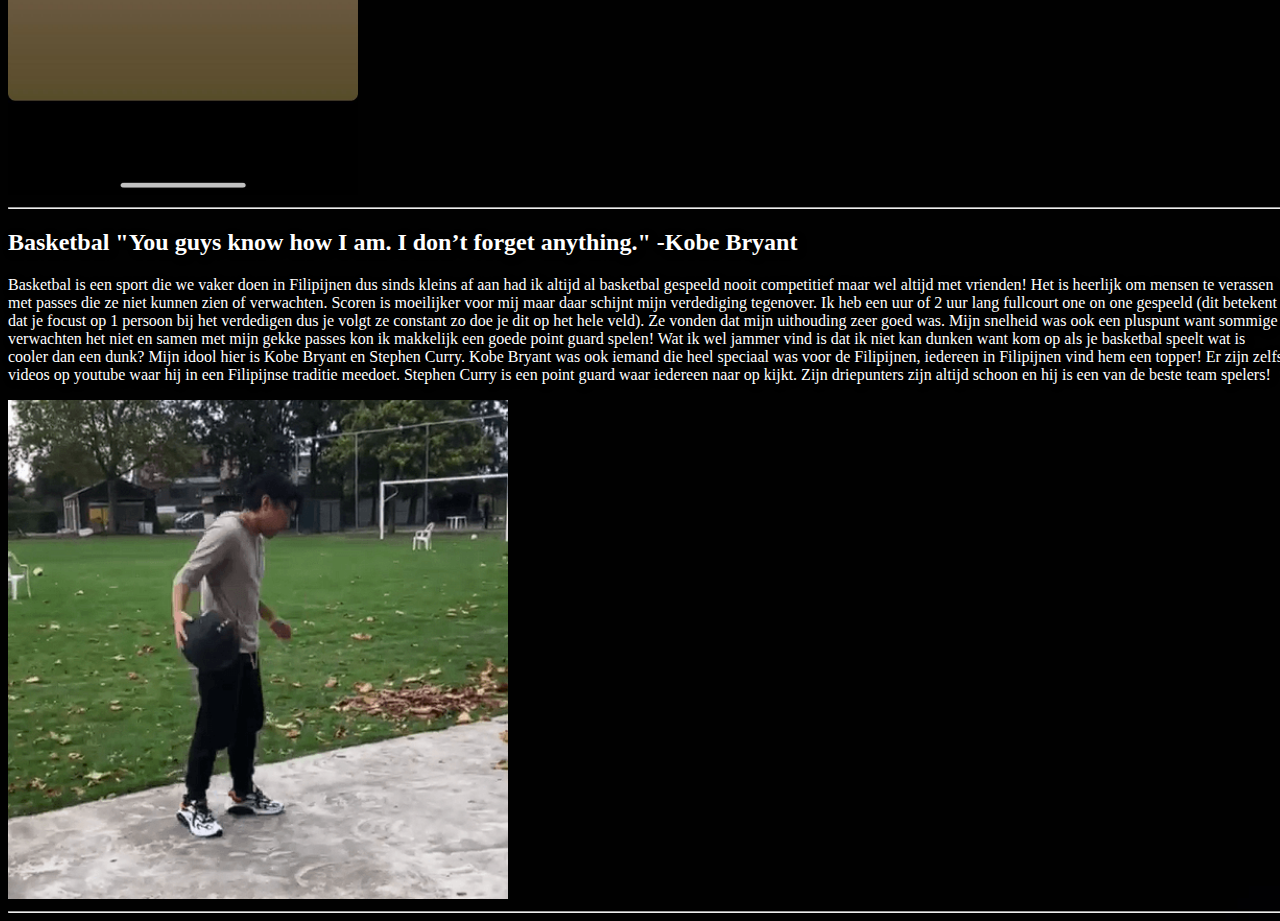
<file: Project 2/hobbys.html>
<!DOCTYPE html>
<html lang="en">
  <head>
    <meta charset="UTF-8" />
    <meta http-equiv="X-UA-Compatible" content="IE=edge" />
    <meta name="viewport" content="width=device-width, initial-scale=1.0" />
    <link rel="shortcut icon" type="image" sizes="16x16" href="afbeeldingen/favicon.ico" />
    <!--Addding CSS-->
    <link rel="stylesheet" type="text/css" href="../Project 2/css/style.css"/>
    <!--Adding Icon library-->
    <link rel="stylesheet" href="https://cdnjs.cloudflare.com/ajax/libs/font-awesome/4.7.0/css/font-awesome.min.css">
    <!--Adding Bootstrap-->
    <link href="https://cdn.jsdelivr.net/npm/bootstrap@5.2.3/dist/css/bootstrap.min.css" rel="stylesheet" integrity="sha384-rbsA2VBKQhggwzxH7pPCaAqO46MgnOM80zW1RWuH61DGLwZJEdK2Kadq2F9CUG65" crossorigin="anonymous">
    <title>Hobby's</title>
  </head>
  <body>
    <nav class="navbar sticky-top navbar-expand-lg navbar-dark" >
      <div class="container-fluid">
        <a class="navbar-brand" href="index.html">Salus In Arduis</a>
        <button class="navbar-toggler" type="button" data-bs-toggle="collapse" data-bs-target="#navbarText" aria-controls="navbarText" aria-expanded="false" aria-label="Toggle navigation">
          <span class="navbar-toggler-icon"></span>
        </button>
        <div class="collapse navbar-collapse" id="navbarText">
          <ul class="navbar-nav me-auto mb-2 mb-lg-0">
            <li class="nav-item">
              <a class="nav-link active" aria-current="page" href="over_mij.html">Over mij</a>
            </li>
            <li class="nav-item">
              <a class="nav-link" href="studies.html">Studies</a>
            </li>
            <li class="nav-item">
              <a class="nav-link" href="werkervaring.html">Werkervaring</a>
            </li>
            <li class="nav-item">
              <a class="nav-link" href="hobbys.html">Hobby's</a>
            </li>
            <li class="nav-item">
              <a class="nav-link" href="contact.html">Contact</a>
            </li>
          </ul>
          <span class="navbar-text">
            Frederick Nebriaga
          </span>
        </div>
      </div>
    </nav>
    <div class="main">
      
      <div class="row featurette text-white">
        <div class="col-md-7">
          <h2 class="featurette-heading fw-normal lh-1">Mode <span class="text-muted">{Express yourself.}</span></h2>
          <p class="lead">• Mode: Ik vind mode heel mooi want je kunt er verschillende dingen
            mee doen! Omdat er zoveel variaties zijn van stijlen kan je ook van
            alles doen. Ik maak graag fotos en post het op mijn Instagram. Mode
            voor mij is net je eigen kunstwerk maken, met je eigen lichaam als
            canvas. Je eigen mode vinden is soms wel een zoektocht want laten we
            eerlijk zijn! Niemand ziet er goed uit met elke piece of clothing. </p>
        </div>
        <div class="col-md-5">
          <img
        src="/Project 2/afbeeldingen/model3.jpg"
        class="img-fluid rounded img-thumbnail my-3 mx-auto d-block"
        alt="Frederick_Nebriaga"
        width="350"
      />
  
        </div>
      </div>
     
      
      <div class="row featurette text-white">
        <div class="col-md-7 order-md-2">
          <h2 class="featurette-heading fw-normal lh-1 text-white">Volleybal<span class="text-muted">"I kept the ball in the air, it's not your place to give up."</span></h2>
          <p class="lead text-white">Ik begon in Lommel toen ik 16 was. Mijn proefles die ik had
            gedaan toonde ik veel potentie zei mijn coach dus met opwinding heb ik
            besloten om deel te nemen van het volleybal club in Lommel. Hier heb
            ik mijn passie moeten achterlaten want dit sport was vooral voor
            mensen die lang zijn, ik was er zeer goed in maar mijn lengte was het
            probleem dus ik kon niet verder ingaan bij volleybal jammer genoeg.
            Mijn team wou altijd dat ik terugkwam omdat ze me nodig hadden maar
            omdat ik hoorde dat ik niet competitief verder kon gaan besloot ik om
            niet terug te komen. Meeste van mijn favorieten spelen in de Nationale
            Japanse team! Yuji Nishida is een opposite spiker die geboren was in
            2000 en hij is degene waar ik naar op kijk wegens zijn gekke verticale
            sprongen en dat is 346cm! Voor iemand die 1.87m is, is dat wel een
            gekke sprong. Na zijn sprong komt ook nog zijn spikes die precies zijn
            maar ook krachtig. In september 2018, in een match tegen Argentina,
            werd hij de jongste volleybal speler die 30 punten behaalde in een
            match. De tweede speler waar ik naar op kijk is Yūki Ishikawa de
            captain van de Japanse volleybal team. Hij is de eerste volleybal
            speler die een wax figuur heeft in Japan. In de Asian
            Championships(2017) was hij de "Most Valuable Player" </p>
        </div>
        
        <div class="col-md-5 order-md-1">
          <div class="col-md-5">
            <img
          src="/Project 2/afbeeldingen/volleybal.jpg"
          class="img-fluid rounded img-thumbnail my-3 mx-auto d-block"
          alt="Frederick_Nebriaga"
          width="350"
        />
          
        </div>
      </div>

      <hr class="featurette-divider">

      <div class="row featurette text-white">
        <div class="col-md-7">
          <h2 class="featurette-heading fw-normal lh-1">Basketbal <span class="text-muted">"You guys know how I am. I don’t forget anything." -Kobe Bryant</span></h2>
          <p class="lead">Basketbal is een sport die we vaker doen in Filipijnen dus sinds
            kleins af aan had ik altijd al basketbal gespeeld nooit competitief
            maar wel altijd met vrienden! Het is heerlijk om mensen te verassen
            met passes die ze niet kunnen zien of verwachten. Scoren is moeilijker
            voor mij maar daar schijnt mijn verdediging tegenover. Ik heb een uur
            of 2 uur lang fullcourt one on one gespeeld (dit betekent dat je
            focust op 1 persoon bij het verdedigen dus je volgt ze constant zo doe
            je dit op het hele veld). Ze vonden dat mijn uithouding zeer goed was.
            Mijn snelheid was ook een pluspunt want sommige verwachten het niet en
            samen met mijn gekke passes kon ik makkelijk een goede point guard
            spelen! Wat ik wel jammer vind is dat ik niet kan dunken want kom op
            als je basketbal speelt wat is cooler dan een dunk? Mijn idool hier is
            Kobe Bryant en Stephen Curry. Kobe Bryant was ook iemand die heel
            speciaal was voor de Filipijnen, iedereen in Filipijnen vind hem een
            topper! Er zijn zelfs videos op youtube waar hij in een Filipijnse
            traditie meedoet. Stephen Curry is een point guard waar iedereen naar
            op kijkt. Zijn driepunters zijn altijd schoon en hij is een van de
            beste team spelers!</p>
        </div>
        <div class="col-md-5">
          <div class="col-md-5">
            <img
          src="/Project 2/afbeeldingen/basketbal.png"
          class="img-fluid rounded img-thumbnail my-3 mx-auto d-block"
          alt="Frederick_Nebriaga"
          width="500"
        />
  
        </div>
      </div>
      <hr class="featurette-divider">
      
    </div>
    
    <!--Footer-->
    <footer class="d-flex flex.wrap justify-content-between align-items-center py-3 my-4">
      <div class="col-md-4 d-flex align-items-center">
        <span class="mb-3 mb-md-0 text-muted">&copy;Copyright - Frederick Nebriaga 2022</span
        >
      </div>
      <ul class="nav col-md-4 justify-content-end list-unstyled d-flex">
        <li class="ms-3">
        <li>
          <a
            class="text-muted"
            href="https://www.instagram.com/frederick.nebriaga/"
            ><i class="fa fa-instagram"></i
          ></a>
        </li>
      </ul>
    </footer>
    <script
      src="https://cdn.jsdelivr.net/npm/bootstrap@5.2.3/dist/js/bootstrap.bundle.min.js"
      integrity="sha384-kenU1KFdBIe4zVF0s0G1M5b4hcpxyD9F7jL+jjXkk+Q2h455rYXK/7HAuoJl+0I4"
      crossorigin="anonymous"
    ></script>
  </body>
</html>
</file>
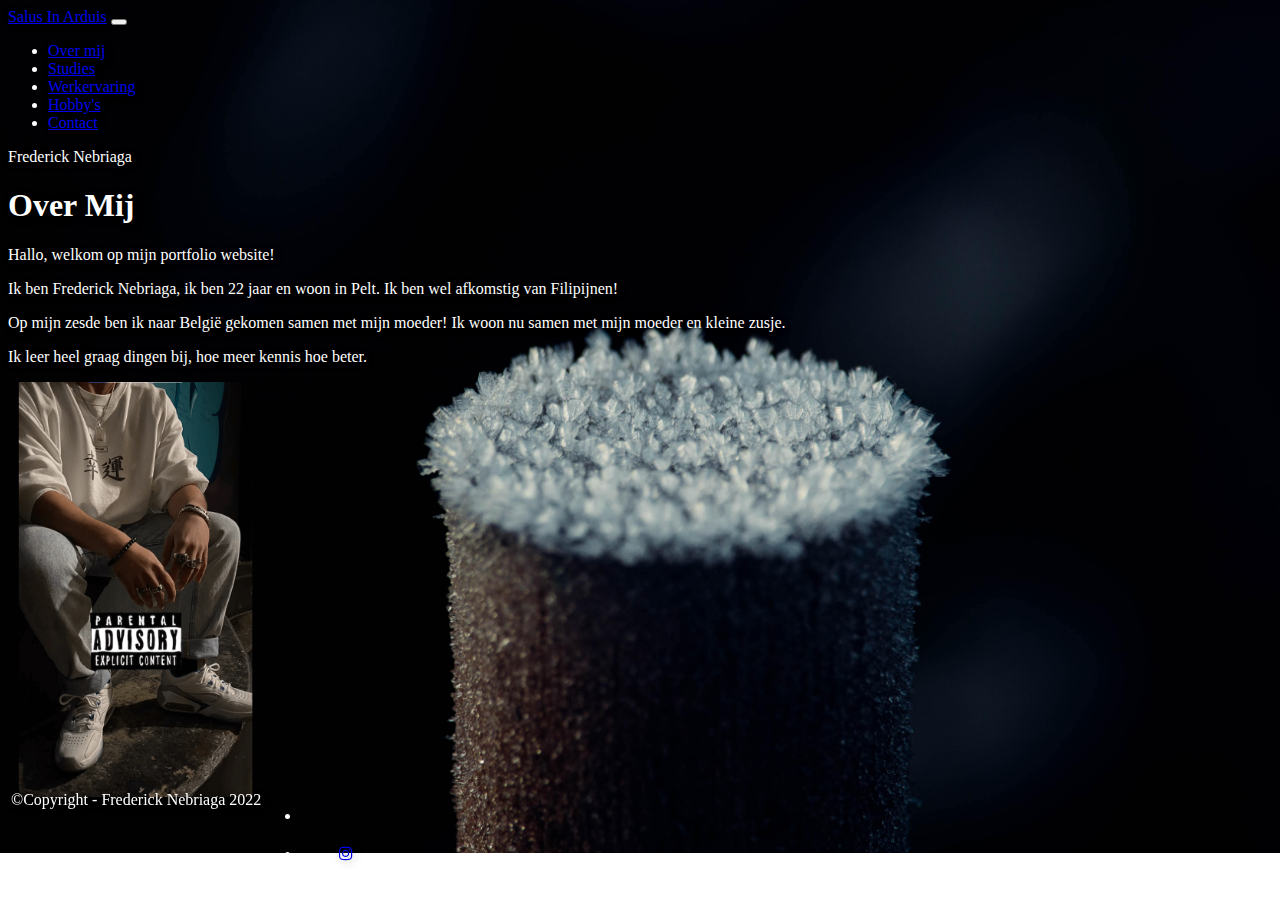
<file: Project 2/over_mij.html>
<!DOCTYPE html>
<html lang="en">
<head>
    <meta charset="UTF-8">
    <meta http-equiv="X-UA-Compatible" content="IE=edge">
    <meta name="viewport" content="width=device-width, initial-scale=1.0">
    <link rel="shortcut icon" type="image" sizes="16x16" href="afbeeldingen/favicon.ico" />
    <!--Adding CSS-->
    <link rel="stylesheet" type="text/css" href="../Project 2/css/style.css"/>
     <!--Adding Icon library-->
     <link rel="stylesheet" href="https://cdnjs.cloudflare.com/ajax/libs/font-awesome/4.7.0/css/font-awesome.min.css">
     <!--Adding Bootstrap-->
    <link href="https://cdn.jsdelivr.net/npm/bootstrap@5.2.3/dist/css/bootstrap.min.css" rel="stylesheet" integrity="sha384-rbsA2VBKQhggwzxH7pPCaAqO46MgnOM80zW1RWuH61DGLwZJEdK2Kadq2F9CUG65" crossorigin="anonymous">
    <title>Over Mij</title>
</head>
<body>
  <nav class="navbar sticky-top navbar-expand-lg navbar-dark" >
    <div class="container-fluid">
      <a class="navbar-brand" href="index.html">Salus In Arduis</a>
      <button class="navbar-toggler" type="button" data-bs-toggle="collapse" data-bs-target="#navbarText" aria-controls="navbarText" aria-expanded="false" aria-label="Toggle navigation">
        <span class="navbar-toggler-icon"></span>
      </button>
      <div class="collapse navbar-collapse" id="navbarText">
        <ul class="navbar-nav me-auto mb-2 mb-lg-0">
          <li class="nav-item">
            <a class="nav-link active" aria-current="page" href="over_mij.html">Over mij</a>
          </li>
          <li class="nav-item">
            <a class="nav-link" href="studies.html">Studies</a>
          </li>
          <li class="nav-item">
            <a class="nav-link" href="werkervaring.html">Werkervaring</a>
          </li>
          <li class="nav-item">
            <a class="nav-link" href="hobbys.html">Hobby's</a>
          </li>
          <li class="nav-item">
            <a class="nav-link" href="contact.html">Contact</a>
          </li>
        </ul>
        <span class="navbar-text">
          Frederick Nebriaga
        </span>
      </div>
    </div>
  </nav>
        <div class="text-center text-white">
          <h1>Over Mij</h1>
          <p>Hallo, welkom op mijn portfolio website! </p>
            <p>Ik ben Frederick Nebriaga, ik ben 22 jaar en woon in Pelt. Ik ben wel afkomstig van Filipijnen!</p> 
            <p>Op mijn zesde ben ik naar België gekomen samen met mijn moeder! Ik woon nu samen met mijn moeder en kleine zusje.</p>
            <p>Ik leer heel graag dingen bij, hoe meer kennis hoe beter.</p> 
          
        </div>
        <img
        src="/Project 2/afbeeldingen/model1.png"
        class="img-fluid rounded img-thumbnail my-3 mx-auto d-block"
        alt="Frederick_Nebriaga"
        width="250"
      />
    </div>
    <!--Footer-->
    <footer class="d-flex flex.wrap justify-content-between align-items-center py-3 my-4">
      <div class="col-md-4 d-flex align-items-center">
        <span class="mb-3 mb-md-0 text-muted">&copy;Copyright - Frederick Nebriaga 2022</span
        >
      </div>
      <ul class="nav col-md-4 justify-content-end list-unstyled d-flex">
        <li class="ms-3">
        <li>
          <a
            class="text-muted"
            href="https://www.instagram.com/frederick.nebriaga/"
            ><i class="fa fa-instagram"></i
          ></a>
        </li>
      </ul>
    </footer>
    <script
      src="https://cdn.jsdelivr.net/npm/bootstrap@5.2.3/dist/js/bootstrap.bundle.min.js"
      integrity="sha384-kenU1KFdBIe4zVF0s0G1M5b4hcpxyD9F7jL+jjXkk+Q2h455rYXK/7HAuoJl+0I4"
      crossorigin="anonymous"
    ></script>
</body>
</html>
</file>
<file: Project 2/css/style.css>
body {
    background-image: url(../afbeeldingen/pexels-maurice-engelen-14754123.jpeg);
   
    width: 100%;
    height: 100%;
   
    background-position: cover;
    background-repeat: no-repeat;
    background-size: cover;
    
    color:white;
    text-shadow: 2px 2px 10px rgba(0,0,0,0.25 );
   }
   
footer{
    
  padding: 3px;
  position: fixed;
  bottom: 0;
  width: 100%;
  color: white;
  display: flex;
   }
   .copyright{
    text-align: center;
   }
   .fa {
    padding: 20px;
    font-size: 30px;
    width: 50px;
    text-align: center;
    text-decoration: none;
  }
  /*Button CTA*/
  .button-wrapper {
    display: block;
    text-align: center;
  }
  .button {
    border: none;
    border-radius: 3em;
    box-shadow: 2px 2px 2px rgba(119, 203, 230);
    display: inline-block;
    font-size: 1em;
    padding: 1em 2em;
    width: auto;
  }
  .cta-button {
    background-color: #000;
    color: #fff !important;
  }
  
  .cta-button:hover {
    background-color: #777;
  }
/*Contacts form style*/
#fcf-form {
  display:block;
}

.fcf-body {
  margin: 0;
  font-family: -apple-system, Arial, sans-serif;
  font-size: 1rem;
  font-weight: 400;
  line-height: 1.5;
  color: #212529;
  text-align: left;
  background-color: #fff;
  padding: 30px;
  padding-bottom: 10px;
  border: 1px solid #ced4da;
  border-radius: 0.25rem;
  max-width: 100%;
}

.fcf-form-group {
  margin-bottom: 1rem;
}

.fcf-input-group {
  position: relative;
  display: -ms-flexbox;
  display: flex;
  -ms-flex-wrap: wrap;
  flex-wrap: wrap;
  -ms-flex-align: stretch;
  align-items: stretch;
  width: 100%;
}

.fcf-form-control {
  display: block;
  width: 100%;
  height: calc(1.5em + 0.75rem + 2px);
  padding: 0.375rem 0.75rem;
  font-size: 1rem;
  font-weight: 400;
  line-height: 1.5;
  color: #495057;
  background-color: #fff;
  background-clip: padding-box;
  border: 1px solid #ced4da;
  outline: none;
  border-radius: 0.25rem;
  transition: border-color 0.15s ease-in-out, box-shadow 0.15s ease-in-out;
}

.fcf-form-control:focus {
  border: 1px solid #313131;
}

select.fcf-form-control[size], select.fcf-form-control[multiple] {
  height: auto;
}

textarea.fcf-form-control {
  font-family: -apple-system, Arial, sans-serif;
  height: auto;
}

label.fcf-label {
  display: inline-block;
  margin-bottom: 0.5rem;
}

.fcf-credit {
  padding-top: 10px;
  font-size: 0.9rem;
  color: #545b62;
}

.fcf-credit a {
  color: #545b62;
  text-decoration: underline;
}

.fcf-credit a:hover {
  color: #0056b3;
  text-decoration: underline;
}

.fcf-btn {
  display: inline-block;
  font-weight: 400;
  color: #212529;
  text-align: center;
  vertical-align: middle;
  cursor: pointer;
  -webkit-user-select: none;
  -moz-user-select: none;
  -ms-user-select: none;
  user-select: none;
  background-color: transparent;
  border: 1px solid transparent;
  padding: 0.375rem 0.75rem;
  font-size: 1rem;
  line-height: 1.5;
  border-radius: 0.25rem;
  transition: color 0.15s ease-in-out, background-color 0.15s ease-in-out, border-color 0.15s ease-in-out, box-shadow 0.15s ease-in-out;
}

@media (prefers-reduced-motion: reduce) {
  .fcf-btn {
      transition: none;
  }
}

.fcf-btn:hover {
  color: #212529;
  text-decoration: none;
}

.fcf-btn:focus, .fcf-btn.focus {
  outline: 0;
  box-shadow: 0 0 0 0.2rem rgba(0, 123, 255, 0.25);
}

.fcf-btn-primary {
  color: #fff;
  background-color: #007bff;
  border-color: #007bff;
}

.fcf-btn-primary:hover {
  color: #fff;
  background-color: #0069d9;
  border-color: #0062cc;
}

.fcf-btn-primary:focus, .fcf-btn-primary.focus {
  color: #fff;
  background-color: #0069d9;
  border-color: #0062cc;
  box-shadow: 0 0 0 0.2rem rgba(38, 143, 255, 0.5);
}

.fcf-btn-lg, .fcf-btn-group-lg>.fcf-btn {
  padding: 0.5rem 1rem;
  font-size: 1.25rem;
  line-height: 1.5;
  border-radius: 0.3rem;
}

.fcf-btn-block {
  display: block;
  width: 100%;
}

.fcf-btn-block+.fcf-btn-block {
  margin-top: 0.5rem;
}

input[type="submit"].fcf-btn-block, input[type="reset"].fcf-btn-block, input[type="button"].fcf-btn-block {
  width: 100%;
}
</file>
